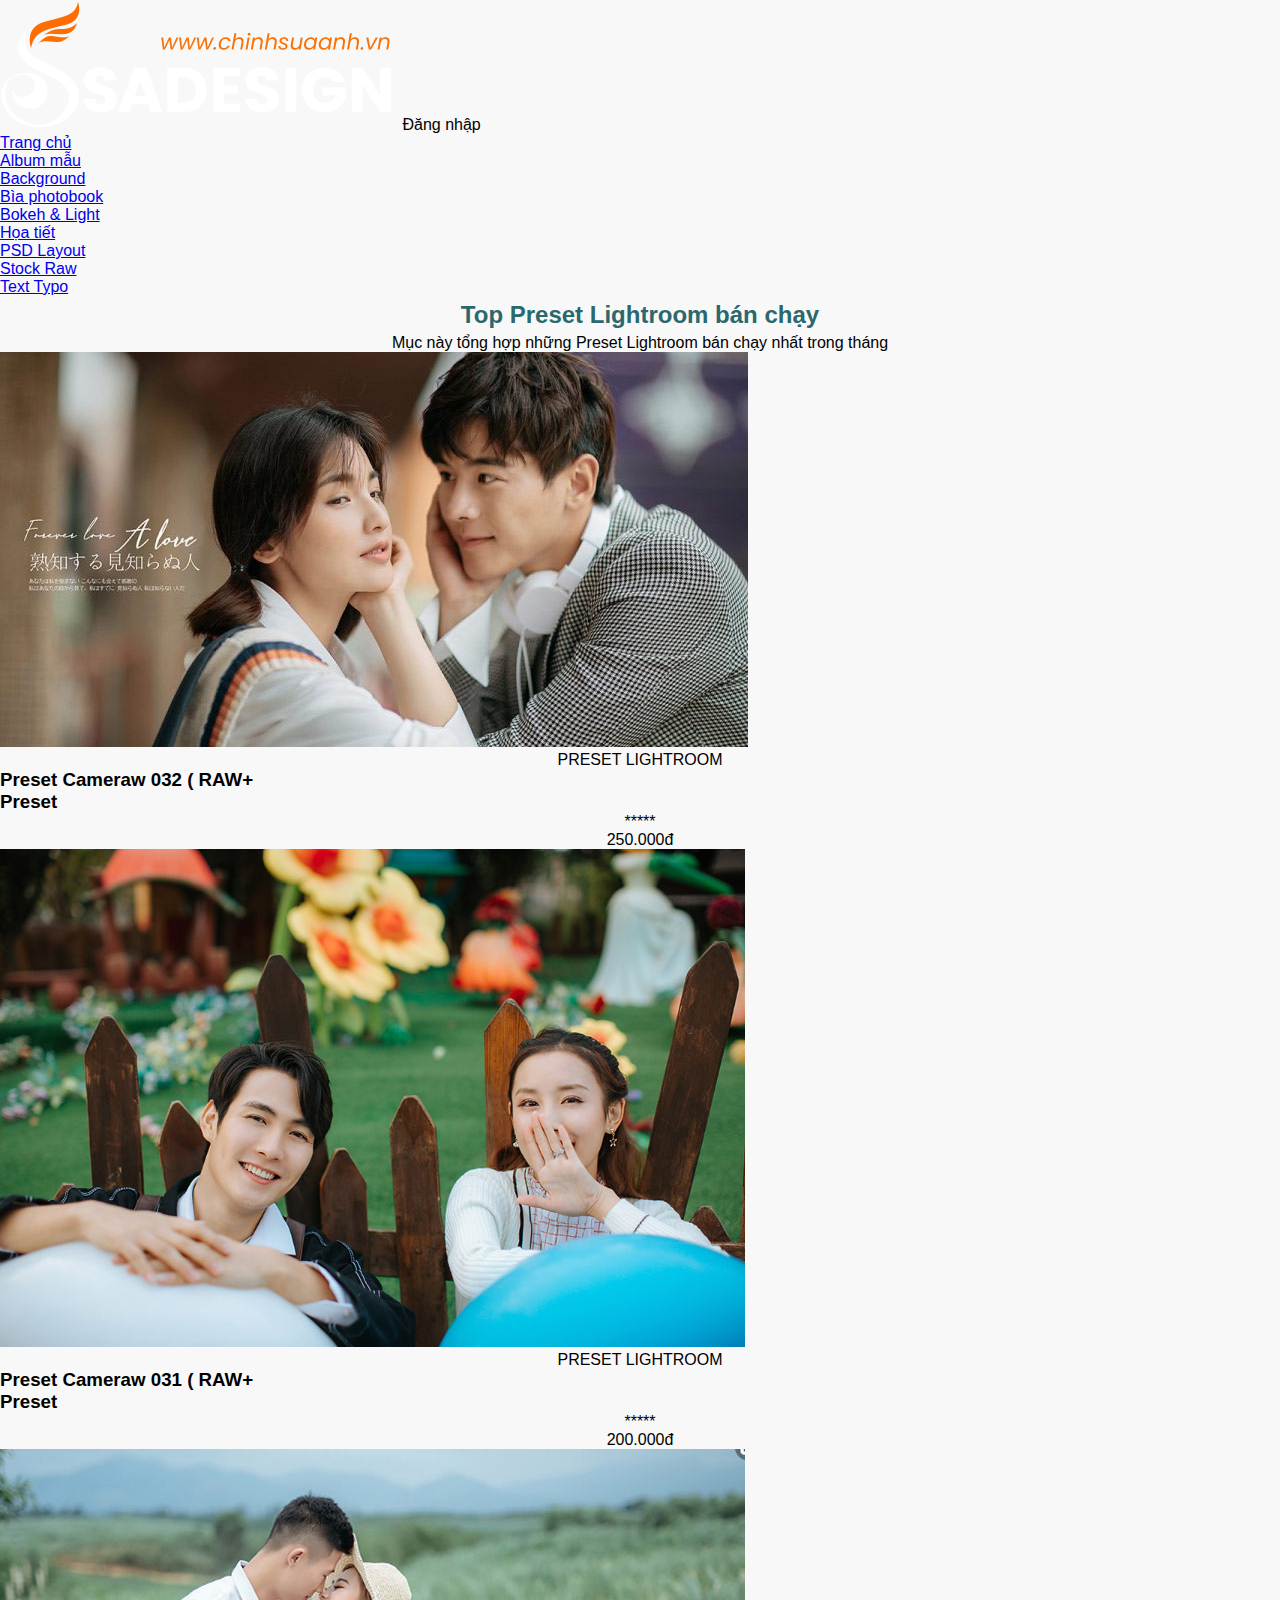
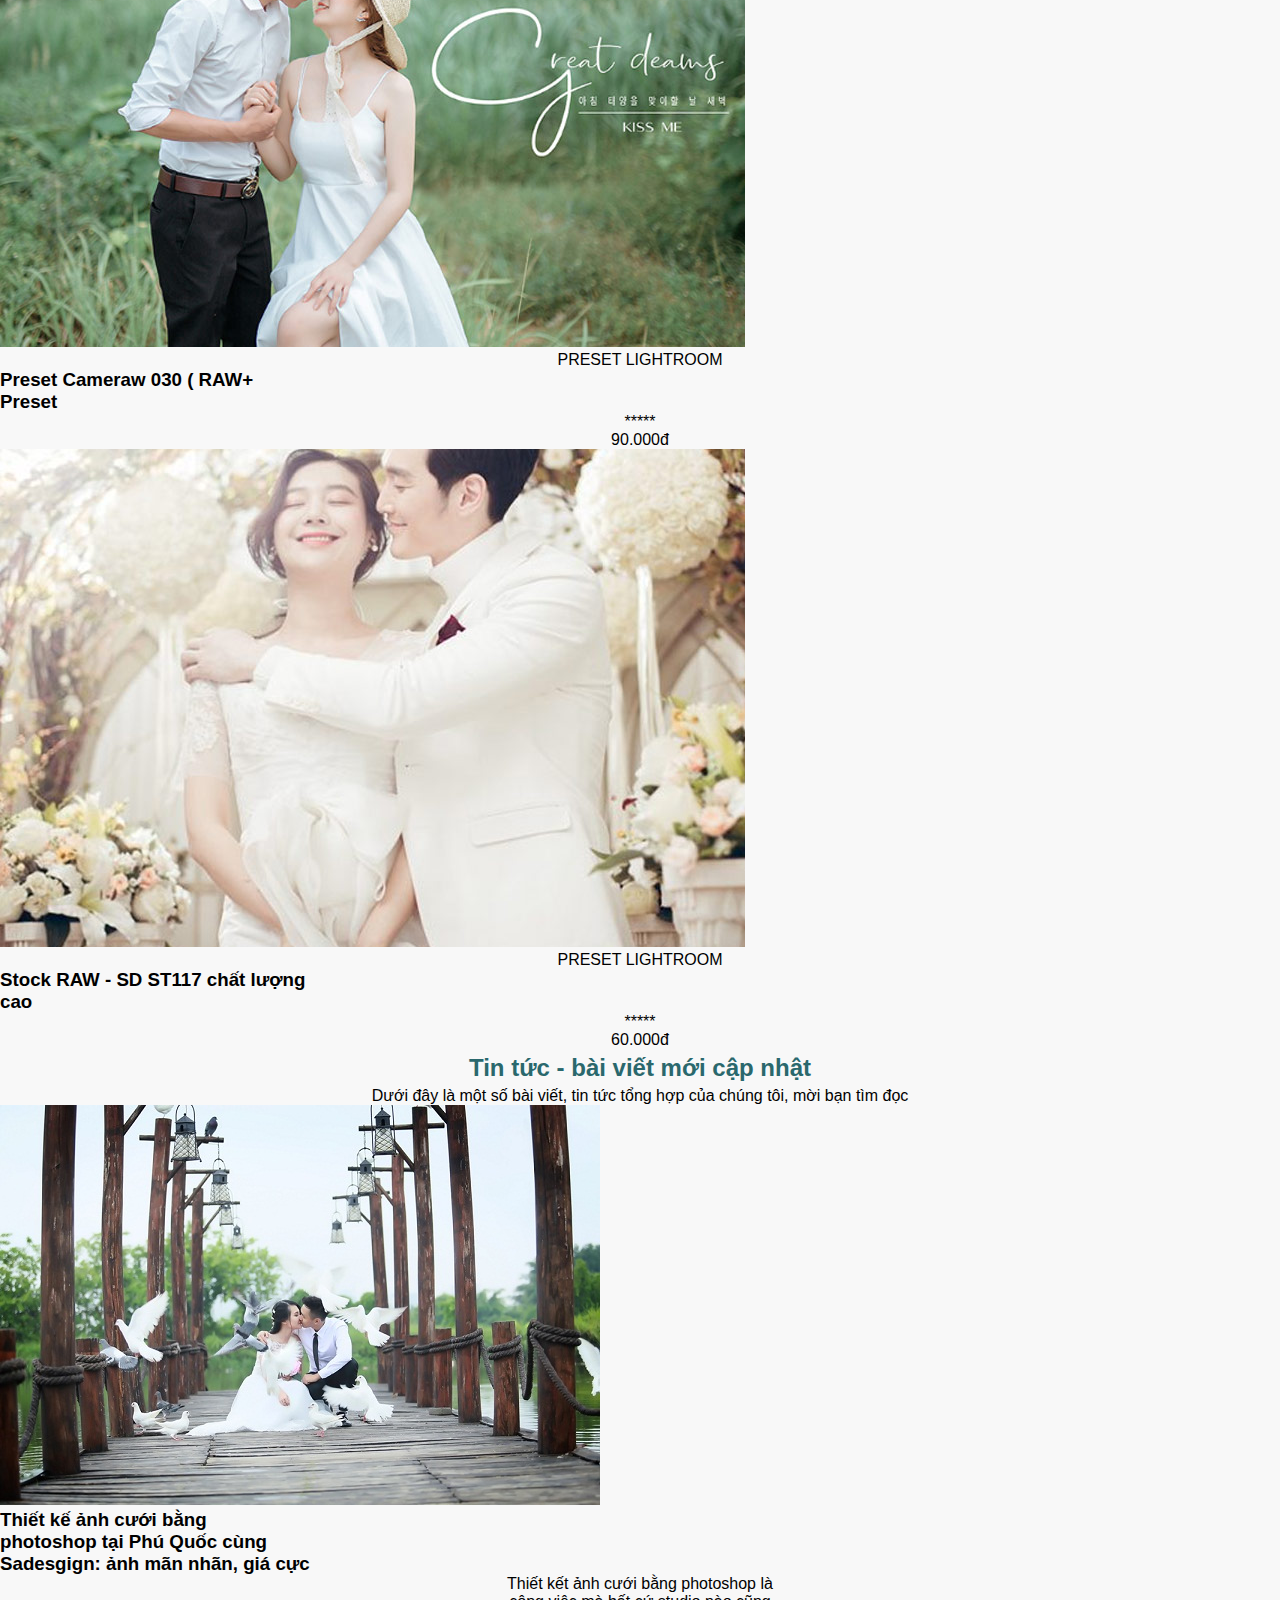
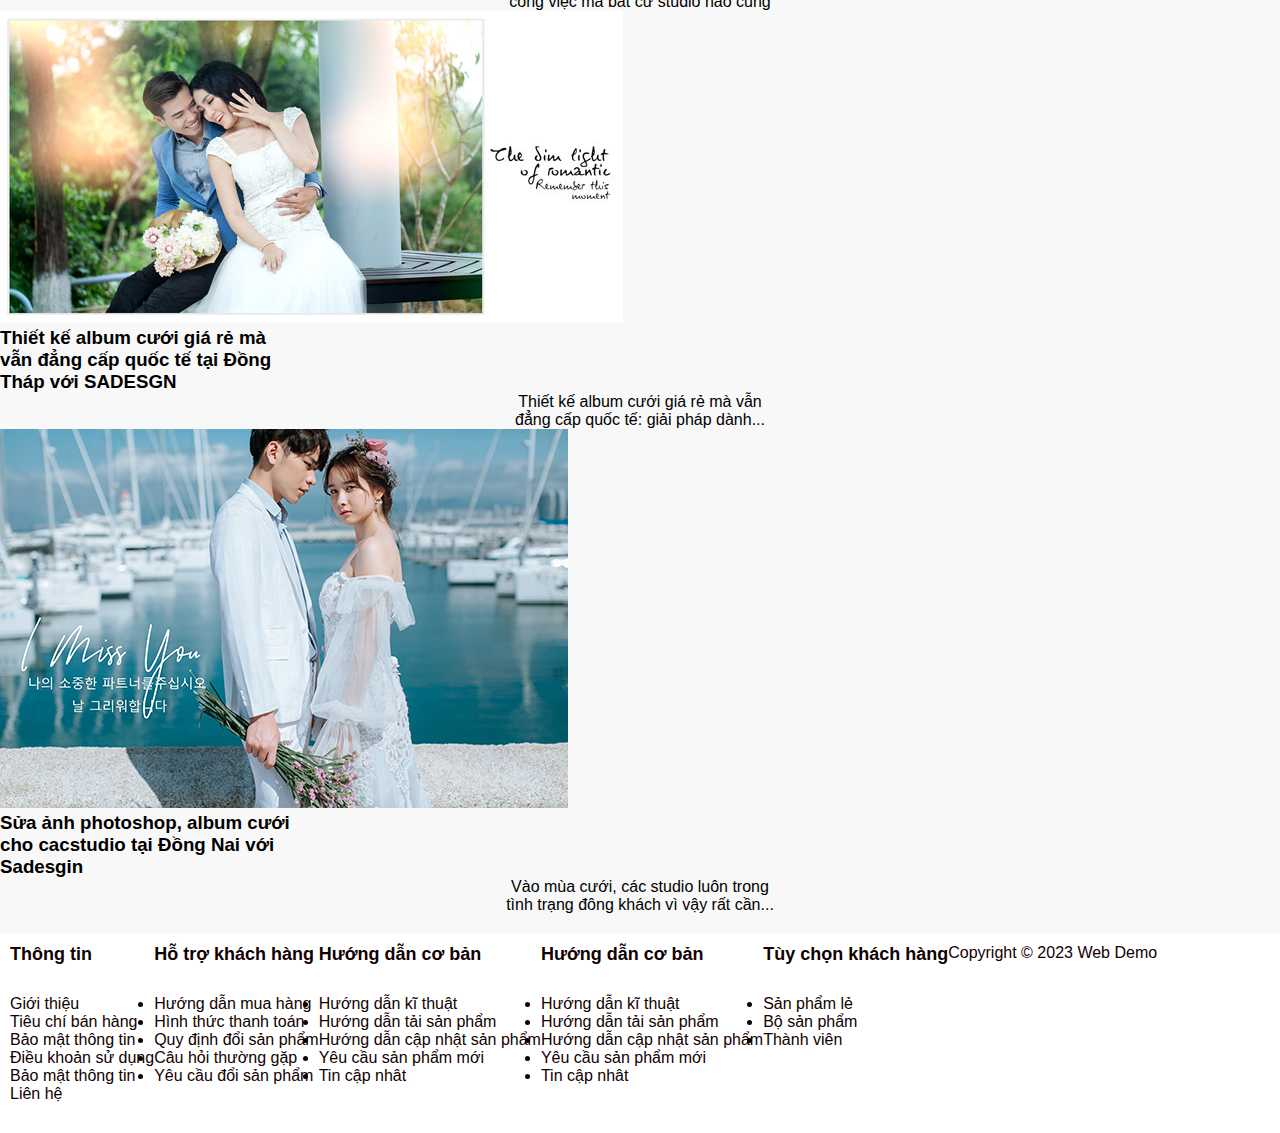
<file: assets/index.html>
<!DOCTYPE html>
<html lang="en">
<head>
    <meta charset="UTF-8">
    <meta name="viewport" content="width=device-width, initial-scale=1.0">
    <title>Document</title>
    <link rel="stylesheet" href="styles.css">
</head>
<body>
    <header class="header">
        <div class="container header-container">
            <div class="logo">
                <img src="LOGO-SADESIGN.png" alt="">
                <span>Đăng nhập</span>


            </div>
        </div>
    </header>
    <nav class="navbar">
        <ul>
            <li><a href="#" class "active">Trang chủ</a></li>
            <li><a href="#">Album mẫu</a></li>
            <li><a href="#">Background</a></li>
            <li><a href="#">Bìa photobook</a></li>
            <li><a href="#">Bokeh & Light</a></li>
            <li><a href="#">Họa tiết</a></li>
            <li><a href="#">PSD Layout</a></li>
            <li><a href="#">Stock Raw</a></li>
            <li><a href="#">Text Typo</a></li>

        </ul>
    </nav>
    <section class="section-top">
        <h2>Top Preset Lightroom bán chạy</h2>
        <p>Mục này tổng hợp những Preset Lightroom bán chạy nhất trong tháng</p>
        <div class="product-section">
            <div class="product-item">
                <img src="preset1.jpg" alt="">
                <p>PRESET LIGHTROOM</p>
                <h3>Preset Cameraw 032 ( RAW+ <br>Preset</h3>
                <div class="star">
                    <p>*****</p>
                </div>
                <div class="price">
                    <p>250.000đ</p>
                </div>
            <div class="product-item">
                <img src="preset-2.jpg" alt="">
                <p>PRESET LIGHTROOM</p>
                <h3>Preset Cameraw 031 ( RAW+ <br>Preset</h3>
                <div class="star">
                    <p>*****</p>
                </div>
                <div class="price">
                    <p>200.000đ</p>
                </div>
            </div>
            <div class="product-item">
                <img src="ps3.jpg" alt="">
                <p>PRESET LIGHTROOM</p>
                <h3>Preset Cameraw 030 ( RAW+ <br>Preset</h3>
                <div class="star">
                    <p>*****</p>
                </div>
                <div class="price">
                    <p>90.000đ</p>
                </div>
            </div>
            <div class="product-item">
                <img src="ps4.jpg" alt="">
                <p>PRESET LIGHTROOM</p>
                <h3>Stock RAW - SD ST117 chất lượng<br> cao</h3>
                <div class="star">
                    <p>*****</p>
                </div>
                <div class="price">
                    <p>60.000đ</p>
                </div>
            </div>
        </div>
    </section>
    <section class="section">
        <h2>Tin tức - bài viết mới cập nhật</h2>
        <p>Dưới đây là một số bài viết, tin tức tổng hợp của chúng tôi, mời bạn tìm đọc</p>
        <div class="news-seaction">
            <div class="news-item">
              <img src="album-anh-cuoi-dep-1-1 (1).jpg" alt="">
              <h3>Thiết kế ảnh cưới bằng<br>photoshop tại Phú Quốc cùng<br>Sadesgign: ảnh mãn nhãn, giá cực</h3>
              <p>Thiết kết ảnh cưới bằng photoshop là<br>công việc mà bất cứ studio nào cũng</p>
            </div>
        </div>
            <div class="news-item">
              <img src="album-anh-cuoi-dep-chup-o-buu-long-1.jpg" alt="">
             <h3> Thiết kế album cưới giá rẻ mà<br> vẫn đẳng cấp quốc tế tại Đồng<br> Tháp với SADESGN</h3>
             <p>Thiết kế album cưới giá rẻ mà vẫn<br>đẳng cấp quốc tế: giải pháp dành...</p>
            </div>
            <div class="news-item">
                <img src="phan-mem-thiet-ke-album-cuoi-dep-sadesign (1).jpg" alt="">
               <h3>Sửa ảnh photoshop, album cưới<br>cho cacstudio tại Đồng Nai với<br>Sadesgin</h3>
               <p>Vào mùa cưới, các studio luôn trong<br> tình trạng đông khách vì vậy rất cần...</p>
              </div>
        </div>

    </section>
    <footer class="footer">
        <div class="footer-col">
            <h3>Thông tin</h3>
            <ul>
            <li>Giới thiệu</li>
            <li>Tiêu chí bán hàng</li>
            <li>Bảo mật thông tin</li>
            <li>Điều khoản sử dụng</li>
            <li>Bảo mật thông tin</li>
            <li>Liên hệ</li>
        </ul>
        </div>
        <div class="footer-col">
            <h3>Hỗ trợ khách hàng</h3>
            <ul>
            <li>Hướng dẫn mua hàng</li>
            <li>Hình thức thanh toán</li>
            <li>Quy định đổi sản phẩm</li>
            <li>Câu hỏi thường gặp</li>
            <li>Yêu cầu đổi sản phẩm</li>
    
        </ul>
        </div>
        <div class="footer-col">
            <h3>Hướng dẫn cơ bản</h3>
            <ul>
            <li>Hướng dẫn kĩ thuật</li>
            <li>Hướng dẫn tải sản phẩm</li>
            <li>Hướng dẫn cập nhật sản phẩm</li>
            <li>Yêu cầu sản phẩm mới</li>
            <li>Tin cập nhât</li>
        
        </ul>
        </div>
        <div class="footer-col">
            <h3>Hướng dẫn cơ bản</h3>
            <ul>
            <li>Hướng dẫn kĩ thuật</li>
            <li>Hướng dẫn tải sản phẩm</li>
            <li>Hướng dẫn cập nhật sản phẩm</li>
            <li>Yêu cầu sản phẩm mới</li>
            <li>Tin cập nhât</li>
        
        </ul>
        </div>
        <div class="footer-col">
            <h3>Tùy chọn khách hàng</h3>
            <ul>
            <li>Sản phẩm lẻ</li>
            <li>Bộ sản phẩm</li>
            <li>Thành viên</li>
        
        </ul>
        </div>
        <div class="footer-copy">
        <p> Copyright &copy; 2023 Web Demo</p>
        </div>
    
    </footer>

</body>
</html>
</file>
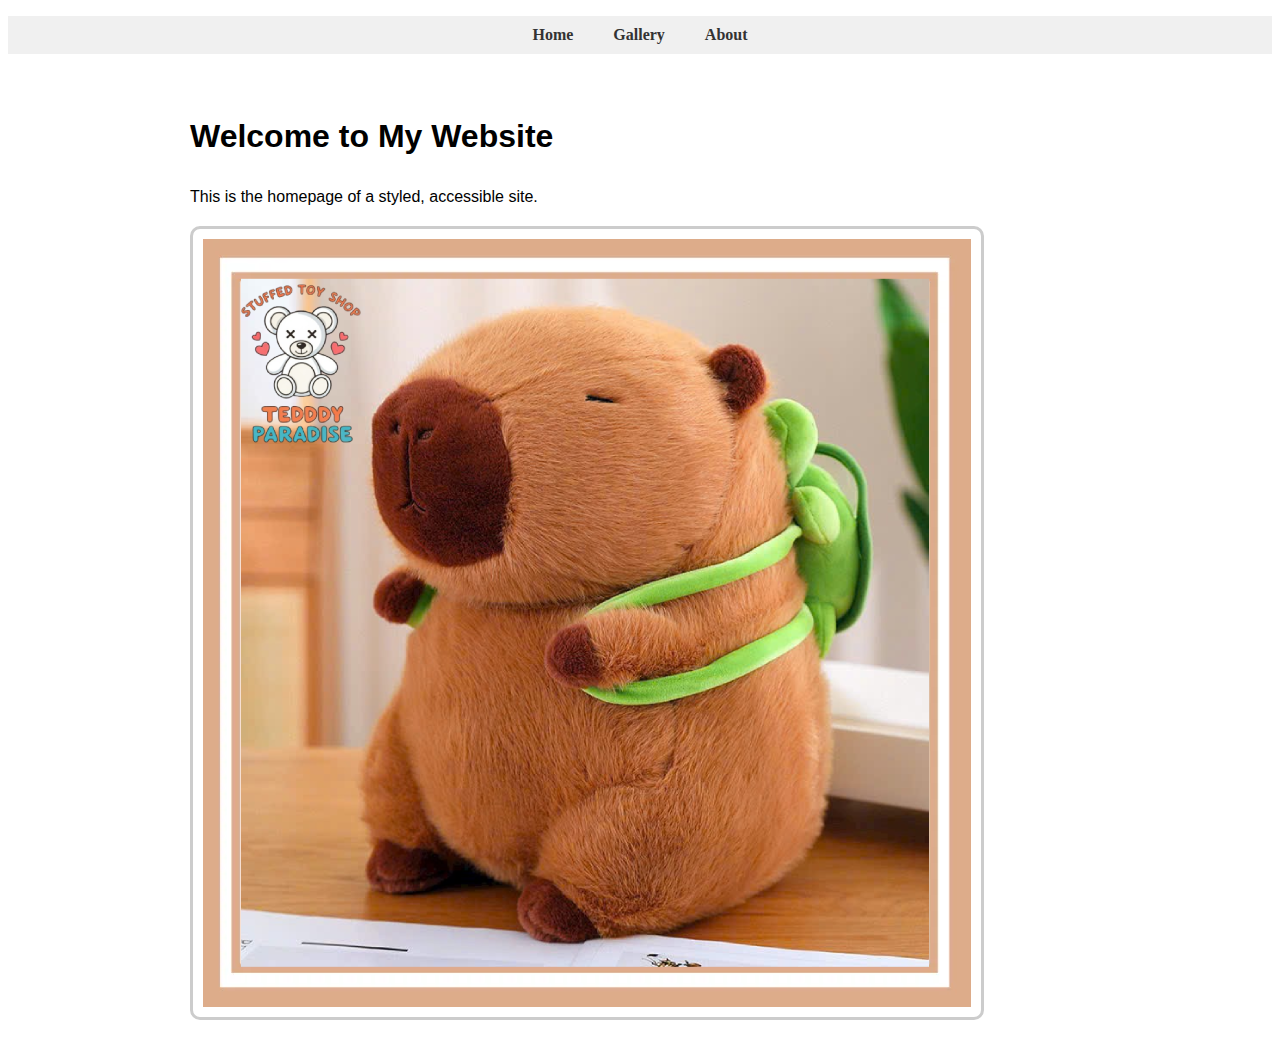
<file: styled-website/index.html>
<!DOCTYPE html>
<html lang="en">
<head>
  <meta charset="UTF-8">
  <meta name="viewport" content="width=device-width, initial-scale=1.0">
  <title>My Styled Site - Home</title>
  <link rel="stylesheet" href="style.css">
</head>
<body>
  <a href="#maincontent" class="skip-link">Skip to Main Content</a>
  <header>
    <nav class="navbar">
      <ul>
        <li><a href="index.html">Home</a></li>
        <li><a href="gallery.html">Gallery</a></li>
        <li><a href="about.html">About</a></li>
      </ul>
    </nav>
  </header>
  <main id="maincontent">
    <h1>Welcome to My Website</h1>
    <p>This is the homepage of a styled, accessible site.</p>
    <img src="product6.png" alt="Example image">
  </main>
</body>
</html>
</file>
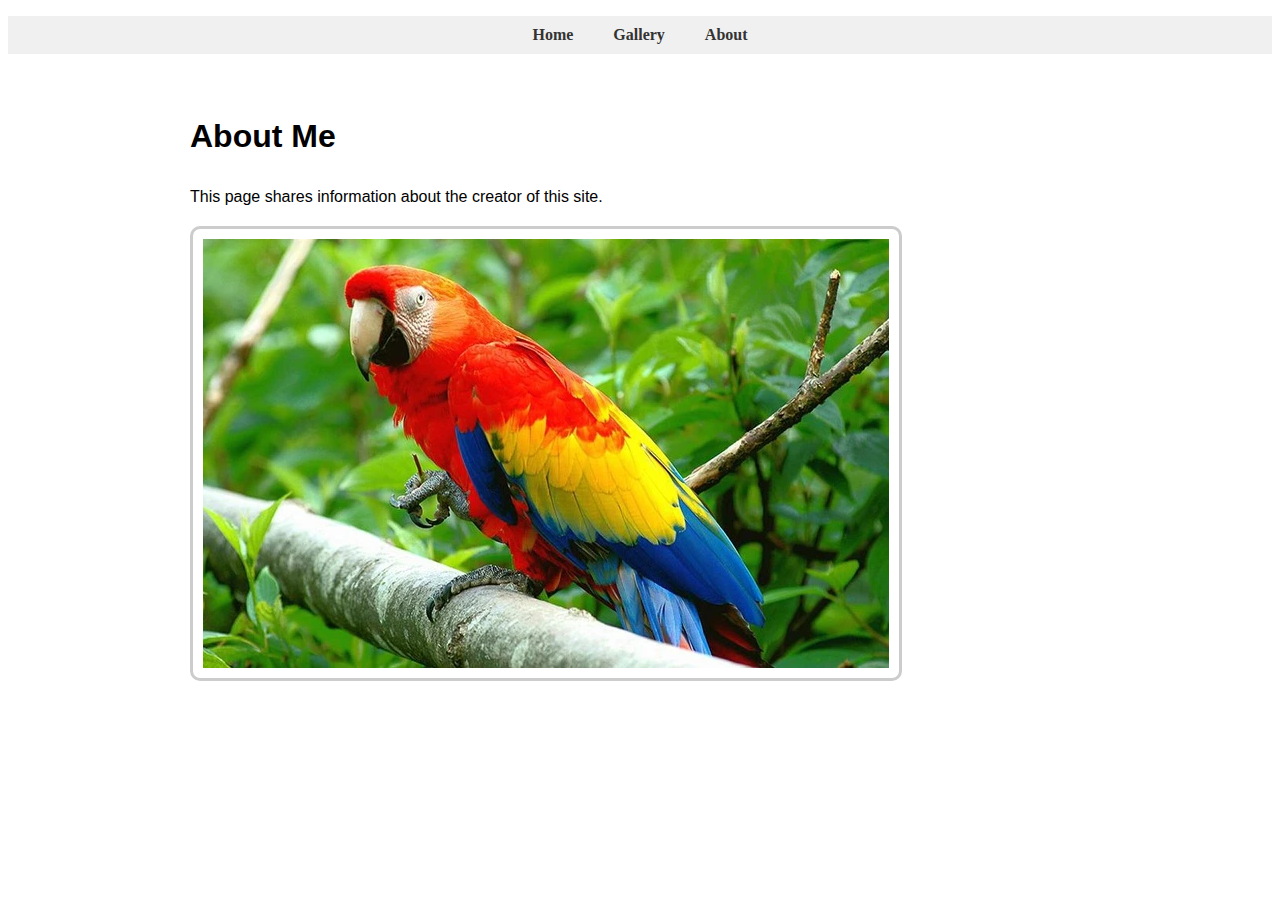
<file: styled-website/about.html>
<!DOCTYPE html>
<html lang="en">
<head>
  <meta charset="UTF-8">
  <meta name="viewport" content="width=device-width, initial-scale=1.0">
  <title>About Me</title>
  <link rel="stylesheet" href="style.css">
</head>
<body>
  <a href="#maincontent" class="skip-link">Skip to Main Content</a>
  <header>
    <nav class="navbar">
      <ul>
        <li><a href="index.html">Home</a></li>
        <li><a href="gallery.html">Gallery</a></li>
        <li><a href="about.html">About</a></li>
      </ul>
    </nav>
  </header>
  <main id="maincontent">
    <h1>About Me</h1>
    <p>This page shares information about the creator of this site.</p>
    <img src="image.webp" alt="Profile image">
  </main>
</body>
</html>
</file>
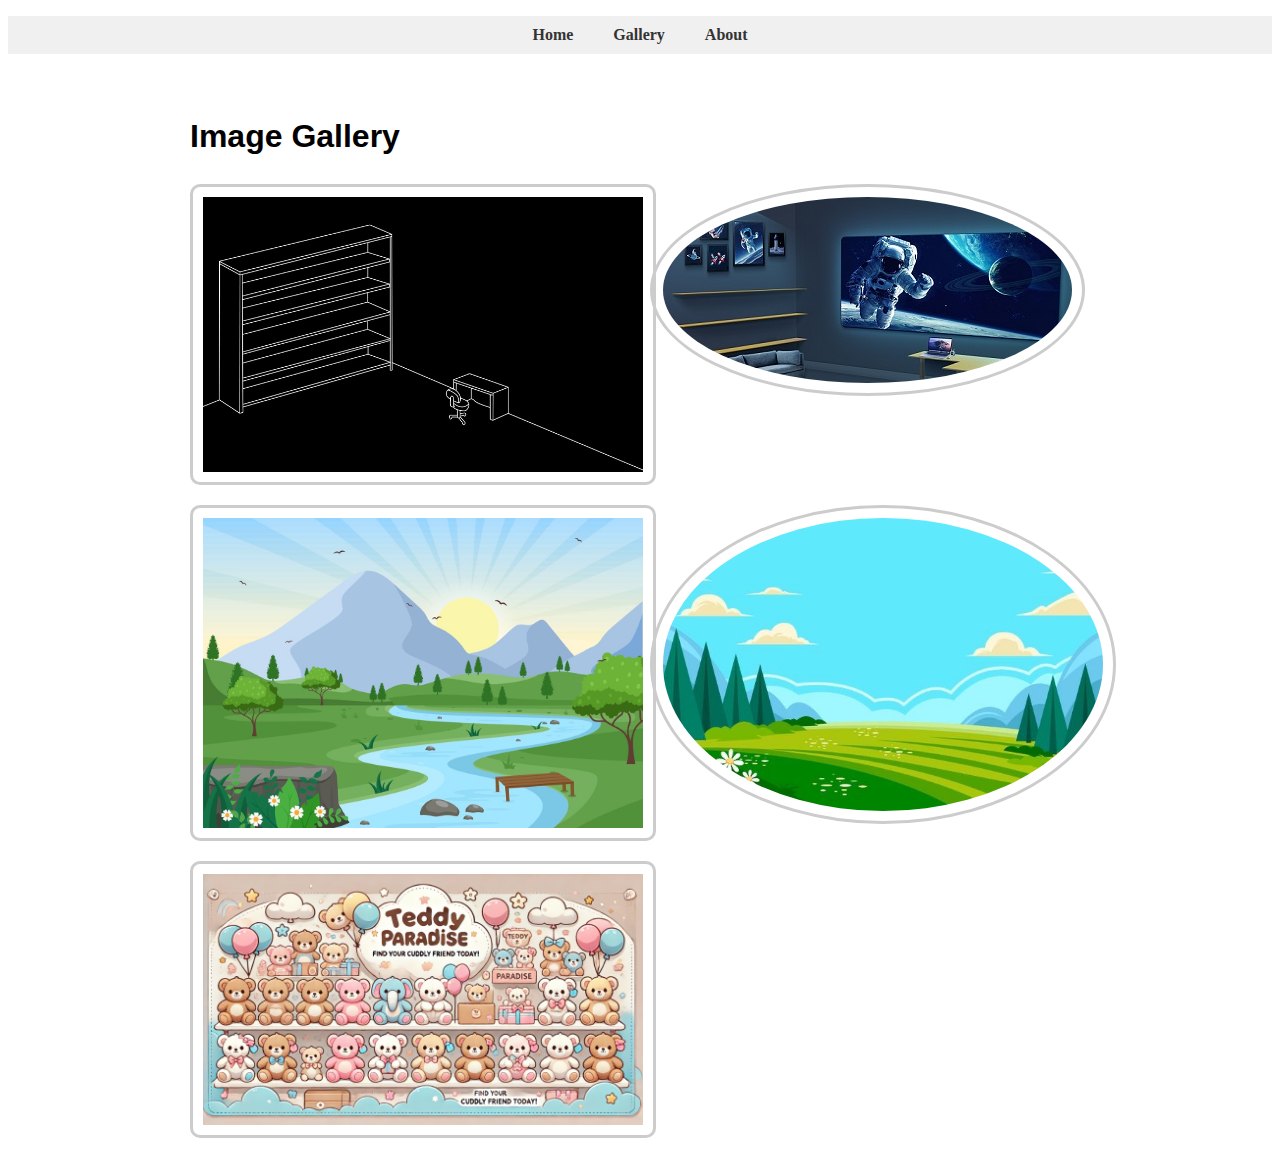
<file: styled-website/gallery.html>
<!DOCTYPE html>
<html lang="en">
<head>
  <meta charset="UTF-8">
  <meta name="viewport" content="width=device-width, initial-scale=1.0">
  <title>Gallery</title>
  <link rel="stylesheet" href="style.css">
</head>
<body>
  <a href="#maincontent" class="skip-link">Skip to Main Content</a>
  <header>
    <nav class="navbar">
      <ul>
        <li><a href="index.html">Home</a></li>
        <li><a href="gallery.html">Gallery</a></li>
        <li><a href="about.html">About</a></li>
      </ul>
    </nav>
  </header>
  <main id="maincontent">
    <h1>Image Gallery</h1>
    <section class="grid-gallery">
      <img src="hinh-nen-dep-20.jpeg" alt="Image 1">
      <img src="tai-hinh-nen-may-tinh-co-ke-de-icon.jpg" alt="Image 2">
      <img src="z5661743279293_cde284821bdc93b2fa71aceede3f634b.jpg" alt="Image 3">
      <img src="z5661857585427_1b512a2bed356f6e7c76986c33efe3cf.jpg" alt="Image 4">
      <img src="DALL.webp" alt="Image 5">
    </section>
  </main>
</body>
</html>
</file>
<file: assets/styles.css>
*{
    margin:0;
    padding: 0;
    box-sizing: border-box;
}

body{
    font-family: Arial, sans-serif;
    background-color: #f8f8f8;

}


.section-top h2{
    color:#2a686d ;
    padding: 5px;
    text-align: center;

}
.section-top p{
    text-align: center;
}
.footer {
    background-color: #fff;
    color: #110101;
    padding: 10px;
    margin-top: 20px;
    display: flex;
    }
    
    .footer h3 {
    margin-bottom: 30px;
    font-size: 18px;
    }
    
    .footer-col{
    margin-bottom: 20px;
  
    }
.section h2{
    color:#2a686d ;
    padding: 5px;
    text-align: center;
}
.section p{
    text-align: center;
}
</file>
<file: styled-website/style.css>
/* Skip link */
.skip-link {
  position: absolute;
  top: -40px;
  left: 0;
  background-color: #000;
  color: white;
  padding: 8px;
  z-index: 1000;
  transition: top 0.3s;
}
.skip-link:focus {
  top: 0;
}

/* Navigation */
.navbar ul {
  display: flex;
  gap: 20px;
  list-style-type: none;
  background-color: #f0f0f0;
  padding: 10px 20px;
  justify-content: center;
}
.navbar a {
  text-decoration: none;
  color: #333;
  font-weight: bold;
  padding: 5px 10px;
}
.navbar a:hover {
  background-color: #ddd;
  border-radius: 5px;
  transition: background-color 0.3s ease;
}

/* Image styles */
img {
  border: 3px solid #ccc;
  padding: 10px;
  border-radius: 10px;
  max-width: 100%;
  height: auto;
}

/* Grid gallery */
.grid-gallery {
  display: grid;
  grid-template-columns: repeat(2, 1fr);
  gap: 20px;
  margin-top: 20px;
}
.grid-gallery img:nth-child(even) {
  border-radius: 50%;
}

/* Main area */
main {
  padding: 20px;
  line-height: 1.6;
  font-family: Arial, sans-serif;
  max-width: 900px;
  margin: auto;
}
</file>
